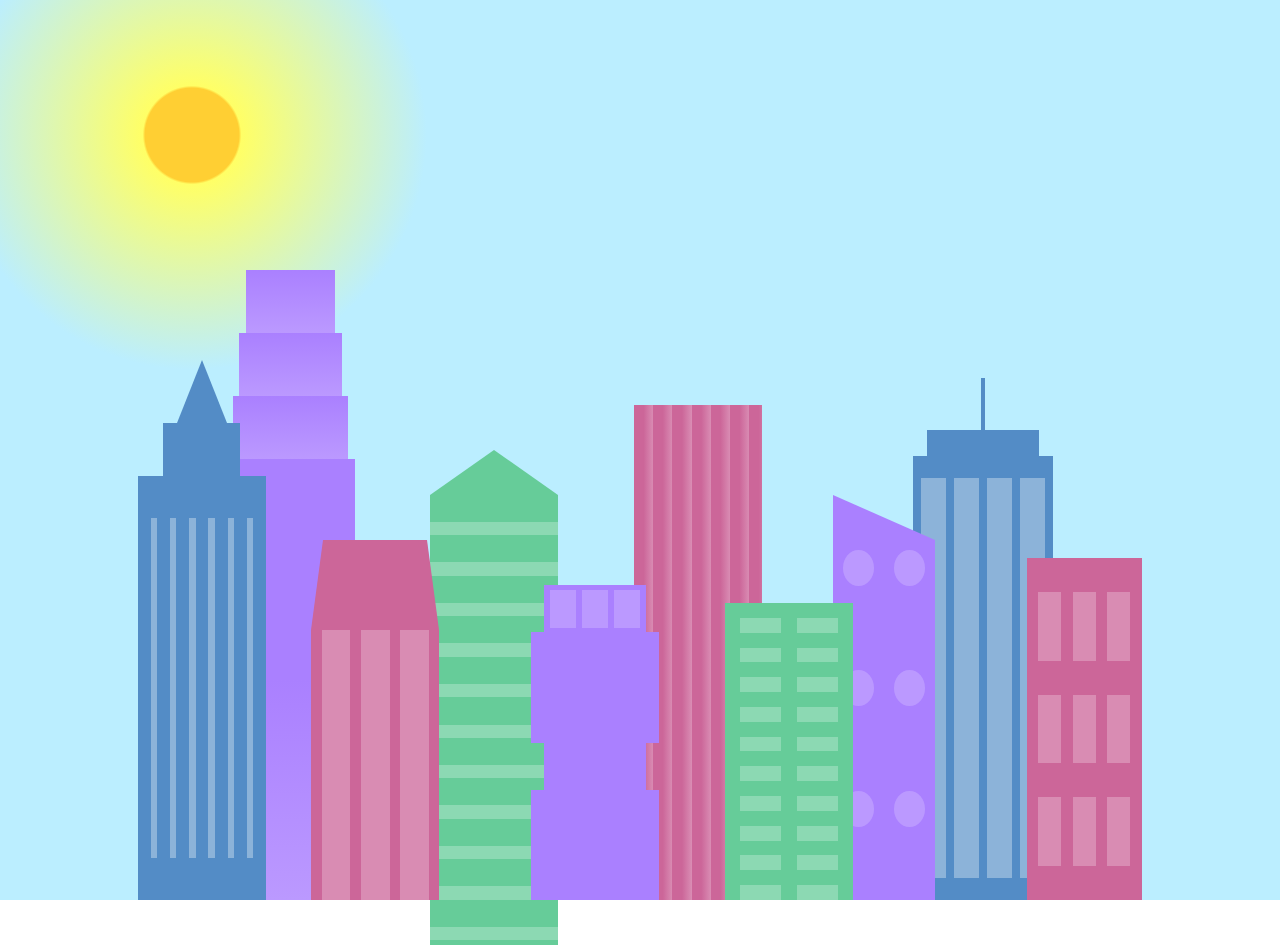
<file: city_skyline.html>
<!DOCTYPE html>
<html lang="en">    
  <head>
    <meta charset="UTF-8">
    <title>City Skyline</title>
    <link href="city_skyline_style.css" rel="stylesheet" />   
  </head>

  <body>
    <div class="background-buildings sky">
      <div></div>
      <div></div>
      <div class="bb1 building-wrap">
        <div class="bb1a bb1-window"></div>
        <div class="bb1b bb1-window"></div>
        <div class="bb1c bb1-window"></div>
        <div class="bb1d"></div>
      </div>
      <div class="bb2">
        <div class="bb2a"></div>
        <div class="bb2b"></div>
      </div>
      <div class="bb3"></div>
      <div></div>
      <div class="bb4 building-wrap">
        <div class="bb4a"></div>
        <div class="bb4b"></div>
        <div class="bb4c window-wrap">
          <div class="bb4-window"></div>
          <div class="bb4-window"></div>
          <div class="bb4-window"></div>
          <div class="bb4-window"></div>
        </div>
      </div>
      <div></div>
      <div></div>
    </div>

    <div class="foreground-buildings">
      <div></div>
      <div></div>
      <div class="fb1 building-wrap">
        <div class="fb1a"></div>
        <div class="fb1b"></div>
        <div class="fb1c"></div>
      </div>
      <div class="fb2">
        <div class="fb2a"></div>
        <div class="fb2b window-wrap">
          <div class="fb2-window"></div>
          <div class="fb2-window"></div>
          <div class="fb2-window"></div>
        </div>
      </div>
      <div></div>
      <div class="fb3 building-wrap">
        <div class="fb3a window-wrap">
          <div class="fb3-window"></div>
          <div class="fb3-window"></div>
          <div class="fb3-window"></div>
        </div>
        <div class="fb3b"></div>
        <div class="fb3a"></div>
        <div class="fb3b"></div>
      </div>
      <div class="fb4">
        <div class="fb4a"></div>
        <div class="fb4b">
          <div class="fb4-window"></div>
          <div class="fb4-window"></div>
          <div class="fb4-window"></div>
          <div class="fb4-window"></div>
          <div class="fb4-window"></div>
          <div class="fb4-window"></div>
        </div>
      </div>
      <div class="fb5"></div>
      <div class="fb6"></div>
      <div></div>
      <div></div>
    </div>
  </body>
</html>
</file>
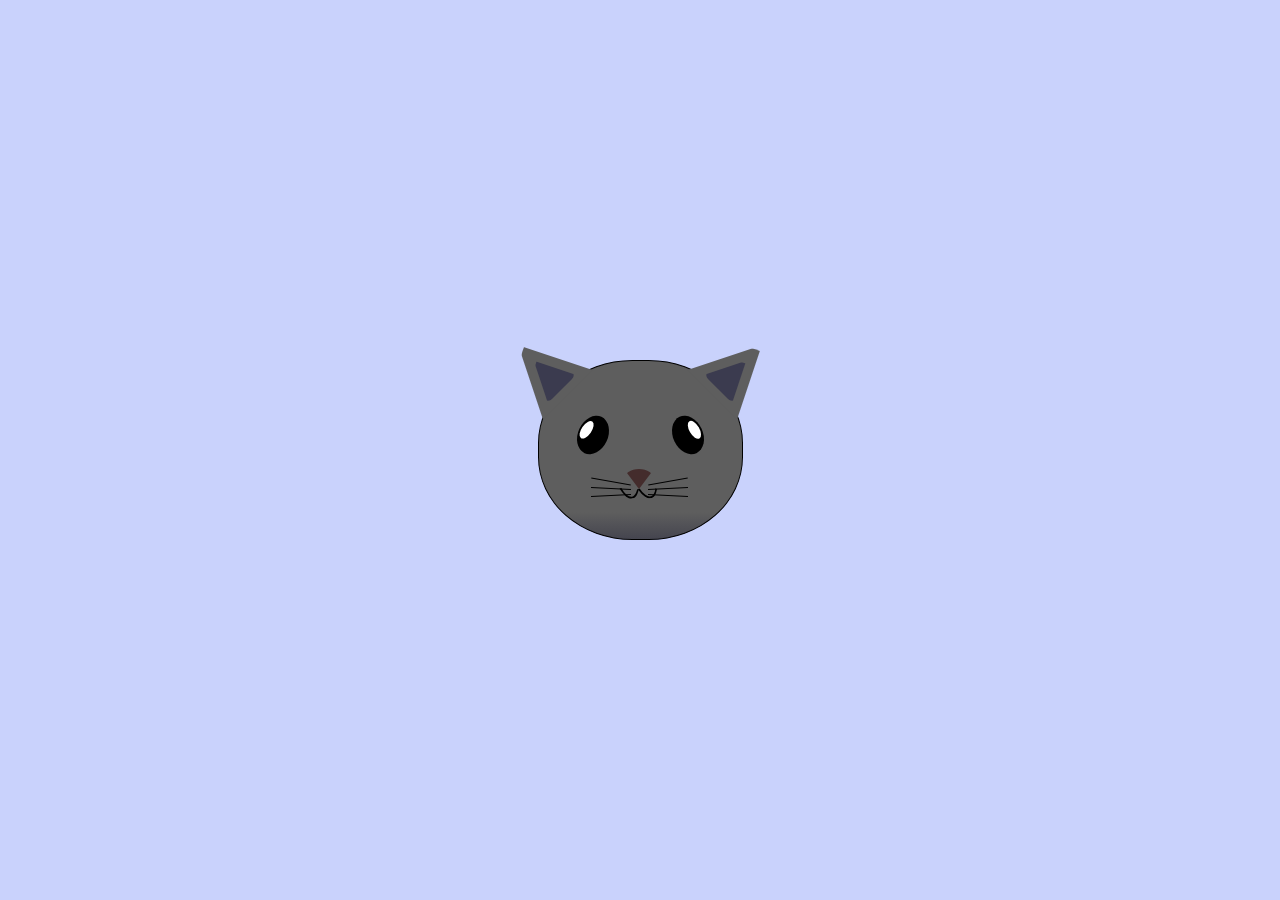
<file: FCC_cat-painting.html>
<!DOCTYPE html>
<html lang="en">
<head>
    <meta charset="UTF-8">
    <title>fCC Cat Painting</title>
    <link rel="stylesheet" href="FCC_cat-painting.css">
</head>
<body>
    <main>
      <div class="cat-head">
        <div class="cat-ears">
          <div class="cat-left-ear">
            <div class="cat-left-inner-ear"></div>
          </div>
          <div class="cat-right-ear">
            <div class="cat-right-inner-ear"></div>
          </div>
        </div>

        <div class="cat-eyes">
          <div class="cat-left-eye">
            <div class="cat-left-inner-eye"></div>
          </div>
          <div class="cat-right-eye">
            <div class="cat-right-inner-eye"></div>
          </div>
        </div>
        
        <div class="cat-nose"></div>

        <div class="cat-mouth">
          <div class="cat-mouth-line-left"></div>
          <div class="cat-mouth-line-right"></div>
        </div>

        <div class="cat-whiskers">
          <div class="cat-whiskers-left">
            <div class="cat-whisker-left-top"></div>
            <div class="cat-whisker-left-middle"></div>
            <div class="cat-whisker-left-bottom"></div>
          </div>
          <div class="cat-whiskers-right">
            <div class="cat-whisker-right-top"></div>
            <div class="cat-whisker-right-middle"></div>
            <div class="cat-whisker-right-bottom"></div>
          </div>
        </div>

      </div>
    </main>
</body>
</html>
</file>
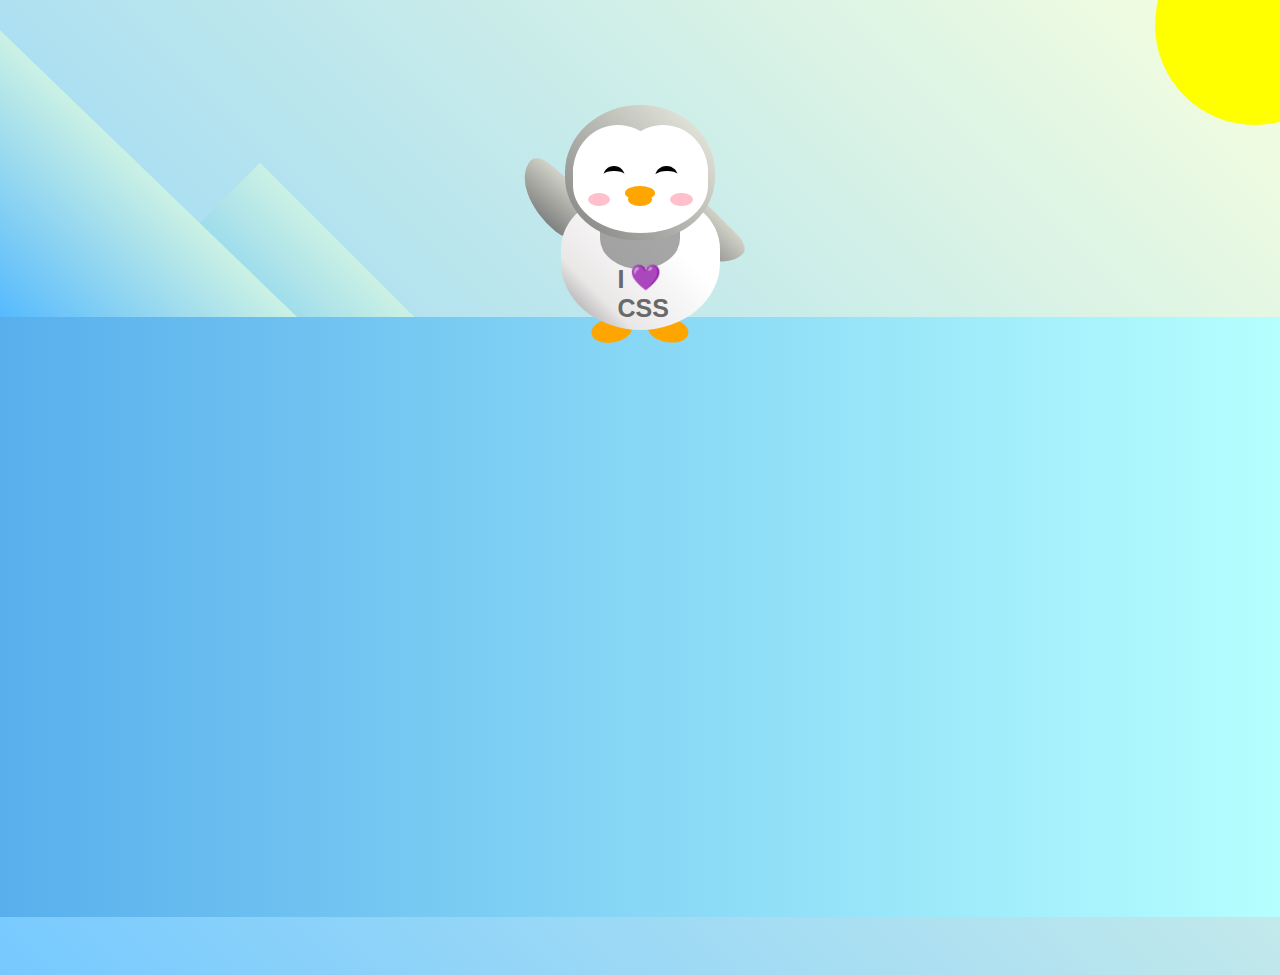
<file: penguin.html>
<!DOCTYPE html>
<html lang="en">
  <head>
    <meta charset="UTF-8" />
    <link rel="stylesheet" href="penguin.css" />
    <title>Penguin</title>
    <meta name="viewport" content="width=device-width, initial-scale=1.0" />
  </head>

  <body>
    <div class="left-mountain"></div>
    <div class="back-mountain"></div>
    <div class="sun"></div>
    <div class="penguin">
      <div class="penguin-head">
        <div class="face left"></div>
        <div class="face right"></div>
        <div class="chin"></div>
        <div class="eye left">
          <div class="eye-lid"></div>
        </div>
        <div class="eye right">
          <div class="eye-lid"></div>
        </div>
        <div class="blush left"></div>
        <div class="blush right"></div>
        <div class="beak top"></div>
        <div class="beak bottom"></div>
      </div>
      <div class="shirt">
        <div>💜</div>
        <p>I CSS</p>
      </div> 
      <div class="penguin-body">
        <div class="arm left"></div>
        <div class="arm right"></div>
        <div class="foot left"></div>
        <div class="foot right"></div>
      </div>
    </div>

    <div class="ground"></div>
  </body>
</html>
</file>
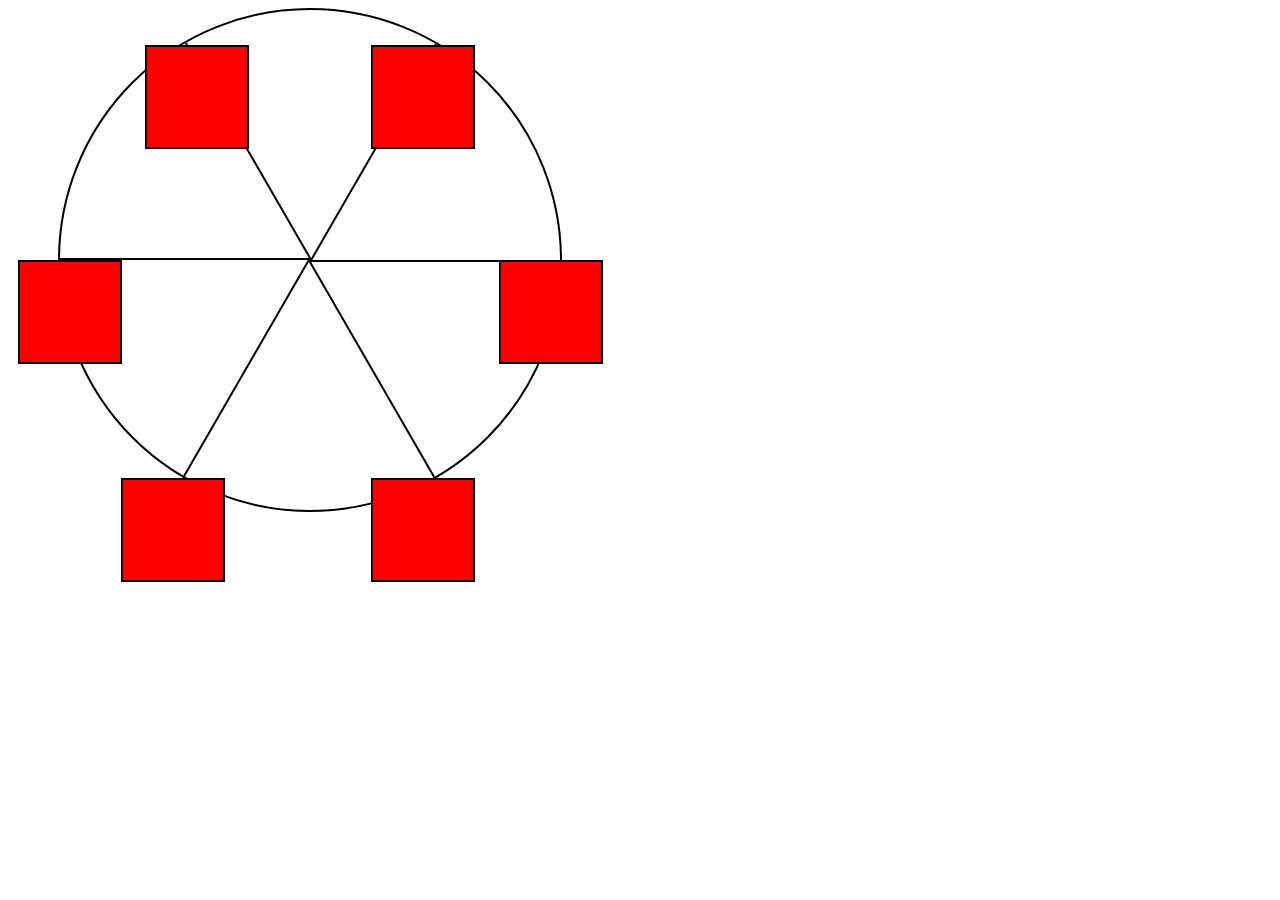
<file: wheel.html>
<!DOCTYPE html>
<html lang="en">
  <head>
    <meta charset="UTF-8">
    <title>Ferris Wheel</title>
    <link rel="stylesheet" href="wheel_styles.css">
  </head>
  <body>
    <div class="wheel">
      <span class="line"></span>
      <span class="line"></span>
      <span class="line"></span>
      <span class="line"></span>
      <span class="line"></span>
      <span class="line"></span>

      <div class="cabin"></div>
      <div class="cabin"></div>
      <div class="cabin"></div>
      <div class="cabin"></div>
      <div class="cabin"></div>
      <div class="cabin"></div>
    </div>
  </body>
</html>
</file>
<file: city_skyline_style.css>
:root {
    --building-color1: #aa80ff;
    --building-color2: #66cc99;
    --building-color3: #cc6699;
    --building-color4: #538cc6;
    --window-color1: #bb99ff;
    --window-color2: #8cd9b3;
    --window-color3: #d98cb3;
    --window-color4: #8cb3d9;
  }
  
  * {
    box-sizing: border-box;
  }
  
  body {
    height: 100vh;
    margin: 0;
    overflow: hidden;
  }
  
  .background-buildings, .foreground-buildings {
    width: 100%;
    height: 100%;
    display: flex;
    align-items: flex-end;
    justify-content: space-evenly;
    position: absolute;
    top: 0;
  }
  
  .building-wrap {
    display: flex;
    flex-direction: column;
    align-items: center;
  }
  
  .window-wrap {
    display: flex;
    align-items: center;
    justify-content: space-evenly;
  }
  
  .sky {
    background: radial-gradient(
        closest-corner circle at 15% 15%,
        #ffcf33,
        #ffcf33 20%,
        #ffff66 21%,
        #bbeeff 100%
      );
  }
  
  /* BACKGROUND BUILDINGS - "bb" stands for "background building" */
  .bb1 {
    width: 10%;
    height: 70%;
  }
  
  .bb1a {
    width: 70%;
  }
    
  .bb1b {
    width: 80%;
  }
    
  .bb1c {
    width: 90%;
  }
  
  .bb1d {
    width: 100%;
    height: 70%;
    background: linear-gradient(
        var(--building-color1) 50%,
        var(--window-color1)
      );
  }
  
  .bb1-window {
    height: 10%;
    background: linear-gradient(
        var(--building-color1),
        var(--window-color1)
      );
  }
  
  .bb2 {
    width: 10%;
    height: 50%;
  }
  
  .bb2a {
    border-bottom: 5vh solid var(--building-color2);
    border-left: 5vw solid transparent;
    border-right: 5vw solid transparent;
  }
  
  .bb2b {
    width: 100%;
    height: 100%;
    background: repeating-linear-gradient(
        var(--building-color2),
        var(--building-color2) 6%,
        var(--window-color2) 6%,
        var(--window-color2) 9%
      );
  }
  
  .bb3 {
    width: 10%;
    height: 55%;
    background: repeating-linear-gradient(
        90deg,
        var(--building-color3),
        var(--building-color3),
        var(--window-color3) 15%
      );
  }
  
  .bb4 {
    width: 11%;
    height: 58%;
  }
  
  .bb4a {
    width: 3%;
    height: 10%;
    background-color: var(--building-color4);
  }
  
  .bb4b {
    width: 80%;
    height: 5%;
    background-color: var(--building-color4);
  }
    
  .bb4c {
    width: 100%;
    height: 85%;
    background-color: var(--building-color4);
  }
  
  .bb4-window {
    width: 18%;
    height: 90%;
    background-color: var(--window-color4);
  }
  
  /* FOREGROUND BUILDINGS - "fb" stands for "foreground building" */
  .fb1 {
    width: 10%;
    height: 60%;
  }
  
  .fb1a {
    border-bottom: 7vh solid var(--building-color4);
    border-left: 2vw solid transparent;
    border-right: 2vw solid transparent;
  }
  
  .fb1b {
    width: 60%;
    height: 10%;
    background-color: var(--building-color4);
  }
    
  .fb1c {
    width: 100%;
    height: 80%;
    background: repeating-linear-gradient(
        90deg,
        var(--building-color4),
        var(--building-color4) 10%,
        transparent 10%,
        transparent 15%
      ),
      repeating-linear-gradient(
        var(--building-color4),
        var(--building-color4) 10%,
        var(--window-color4) 10%,
        var(--window-color4) 90%
      );
  }
  
  .fb2 {
    width: 10%;
    height: 40%;
  }
  
  .fb2a {
    width: 100%;
    border-bottom: 10vh solid var(--building-color3);
    border-left: 1vw solid transparent;
    border-right: 1vw solid transparent;
  }
  
  .fb2b {
    width: 100%;
    height: 75%;
    background-color: var(--building-color3);
  }
  
  .fb2-window {
    width: 22%;
    height: 100%;
    background-color: var(--window-color3);
  }
  
  .fb3 {
    width: 10%;
    height: 35%;
  }
    
  .fb3a {
    width: 80%;
    height: 15%;
    background-color: var(--building-color1);
  }
    
  .fb3b {
    width: 100%;
    height: 35%;
    background-color: var(--building-color1);
  }
  
  .fb3-window {
    width: 25%;
    height: 80%;
    background-color: var(--window-color1);
  }
  
  .fb4 {
    width: 8%;
    height: 45%;
    position: relative;
    left: 10%;
  }
  
  .fb4a {
    border-top: 5vh solid transparent;
    border-left: 8vw solid var(--building-color1);
  }
  
  .fb4b {
    width: 100%;
    height: 89%;
    background-color: var(--building-color1);
    display: flex;
    flex-wrap: wrap;
  }
  
  .fb4-window {
    width: 30%;
    height: 10%;
    border-radius: 50%;
    background-color: var(--window-color1);
    margin: 10%;
  }
  
  .fb5 {
    width: 10%;
    height: 33%;
    position: relative;
    right: 10%;
    background: repeating-linear-gradient(
        var(--building-color2),
        var(--building-color2) 5%,
        transparent 5%,
        transparent 10%
      ),
      repeating-linear-gradient(
        90deg,
        var(--building-color2),
        var(--building-color2) 12%,
        var(--window-color2) 12%,
        var(--window-color2) 44%
      );
  }
  
  .fb6 {
    width: 9%;
    height: 38%;
    background: repeating-linear-gradient(
        90deg,
        var(--building-color3),
        var(--building-color3) 10%,
        transparent 10%,
        transparent 30%
      ),
      repeating-linear-gradient(
        var(--building-color3),
        var(--building-color3) 10%,
        var(--window-color3) 10%,
        var(--window-color3) 30%
      );
  }
  
  @media (max-width: 1000px) {
    :root {
      --building-color1: #000;
      --building-color2: #000;
      --building-color3: #000;
      --building-color4: #000;
      --window-color1: #777;
      --window-color2: #777;
      --window-color3: #777;
      --window-color4: #777;
    }
    .sky {
      background: radial-gradient(
          closest-corner circle at 15% 15%,
          #ccc,
          #ccc 20%,
          #445 21%,
          #223 100%
        );
    }
  }
</file>
<file: FCC_cat-painting.css>
* {
    box-sizing: border-box;
  }
  
  body {
    background-color: #c9d2fc;
  }
  
  .cat-head {
    position: absolute;
    right: 0;
    left: 0;
    top: 0;
    bottom: 0;
    margin: auto;
    background: linear-gradient(#5e5e5e 85%, #45454f 100%);
    width: 205px;
    height: 180px;
    border: 1px solid #000;
    border-radius: 46%;
  }
  
  .cat-left-ear {
    position: absolute;
    top: -26px;
    left: -31px;
    z-index: 1;
    border-top-left-radius: 90px;
    border-top-right-radius: 10px;
    transform: rotate(-45deg);
    border-left: 35px solid transparent;
    border-right: 35px solid transparent;
    border-bottom: 70px solid #5e5e5e;
  }
  
  .cat-right-ear {
    position: absolute;
    top: -26px;
    left: 163px;
    z-index: 1;
    transform: rotate(45deg);
    border-top-left-radius: 90px;
    border-top-right-radius: 10px;
    border-left: 35px solid transparent;
    border-right: 35px solid transparent;
    border-bottom: 70px solid #5e5e5e;
  }
  
  .cat-left-inner-ear {
    position: absolute;
    top: 22px;
    left: -20px;
    border-top-left-radius: 90px;
    border-top-right-radius: 10px;
    border-bottom-right-radius: 40%;
    border-bottom-left-radius: 40%;
    border-left: 20px solid transparent;
    border-right: 20px solid transparent;
    border-bottom: 40px solid #3b3b4f;
  }
  
  .cat-right-inner-ear {
    position: absolute;
    top: 22px;
    left: -20px;
    border-top-left-radius: 90px;
    border-top-right-radius: 10px;
    border-bottom-right-radius: 40%;
    border-bottom-left-radius: 40%;
    border-left: 20px solid transparent;
    border-right: 20px solid transparent;
    border-bottom: 40px solid #3b3b4f;
  }
  
  .cat-left-eye {
    position: absolute;
    top: 54px;
    left: 39px;
    border-radius: 60%;
    transform: rotate(25deg);
    width: 30px;
    height: 40px;
    background-color: #000;
  }
  
  .cat-right-eye {
    position: absolute;
    top: 54px;
    left: 134px;
    border-radius: 60%;
    transform: rotate(-25deg);
    width: 30px;
    height: 40px;
    background-color: #000;
  }
  
  .cat-left-inner-eye {
    position: absolute;
    top: 8px;
    left: 2px;
    width: 10px;
    height: 20px;
    transform: rotate(10deg);
    background-color: #fff;
    border-radius: 60%;
  }
  
  .cat-right-inner-eye {
    position: absolute;
    top: 8px;
    left: 18px;
    transform: rotate(-5deg);
    width: 10px;
    height: 20px;
    background-color: #fff;
    border-radius: 60%;
  }
  
  .cat-nose {
    position: absolute;
    top: 108px;
    left: 85px;
    border-top-left-radius: 50%;
    border-bottom-right-radius: 50%;
    border-bottom-left-radius: 50%;
    transform: rotate(180deg);
    border-left: 15px solid transparent;
    border-right: 15px solid transparent;
    border-bottom: 20px solid #442c2c;
  }
  
  .cat-mouth div {
    width: 30px;
    height: 50px;
    border: 2px solid #000;
    border-radius: 190%/190px 150px 0 0;
    border-color: black transparent transparent transparent;
  }
  
  .cat-mouth-line-left {
    position: absolute;
    top: 88px;
    left: 74px;
    transform: rotate(170deg);
  }
  
  .cat-mouth-line-right {
    position: absolute;
    top: 88px;
    left: 91px;
    transform: rotate(165deg);
  }
  
  .cat-whiskers-left div {
    width: 40px;
    height: 1px;
    background-color: #000;
  }
  
  .cat-whiskers-right div {
    width: 40px;
    height: 1px;
    background-color: #000;
  }
  
  .cat-whisker-left-top {
    position: absolute;
    top: 120px;
    left: 52px;
    transform: rotate(10deg);
  }
  
  .cat-whisker-left-middle {
    position: absolute;
    top: 127px;
    left: 52px;
    transform: rotate(3deg);
  }
  
  .cat-whisker-left-bottom {
    position: absolute;
    top: 134px;
    left: 52px;
    transform: rotate(-3deg);
  }
  
  .cat-whisker-right-top {
    position: absolute;
    top: 120px;
    left: 109px;
    transform: rotate(-10deg);
  }
  
  .cat-whisker-right-middle {
    position: absolute;
    top: 127px;
    left: 109px;
    transform: rotate(-3deg);
  }
  
  .cat-whisker-right-bottom {
    position: absolute;
    top: 134px;
    left: 109px;
  transform:rotate(3deg);  
  }
</file>
<file: penguin.css>
:root {
    --penguin-face: white;
    --penguin-picorna: orange;
    --penguin-skin: gray;
  }
  
  body {
    background: linear-gradient(45deg, rgb(118, 201, 255), rgb(247, 255, 222));
    margin: 0;
    padding: 0;
    width: 100%;
    height: 100vh;
    overflow: hidden;
  }
  
  .left-mountain {
    width: 300px;
    height: 300px;
    background: linear-gradient(rgb(203, 241, 228), rgb(80, 183, 255));
    position: absolute;
    transform: skew(0deg, 44deg);
    z-index: 2;
    margin-top: 100px;
  }
  
  .back-mountain {
    width: 300px;
    height: 300px;
    background: linear-gradient(rgb(203, 241, 228), rgb(47, 170, 255));
    position: absolute;
    z-index: 1;
    transform: rotate(45deg);
    left: 110px;
    top: 225px;
  }
  
  .sun {
    width: 200px;
    height: 200px;
    background-color: yellow;
    position: absolute;
    border-radius: 50%;
    top: -75px;
    right: -75px;
  }
  
  .penguin {
    width: 300px;
    height: 300px;
    margin: auto;
    margin-top: 75px;
    z-index: 4;
    position: relative;
    transition: transform 1s ease-in-out 0ms;
  }
  
  .penguin * {
    position: absolute;
  }
  
  .penguin:active {
    transform: scale(1.5);
    cursor: not-allowed;
  }
  
  .penguin-head {
    width: 50%;
    height: 45%;
    background: linear-gradient(
      45deg,
      var(--penguin-skin),
      rgb(239, 240, 228)
    );
    border-radius: 70% 70% 65% 65%;
    top: 10%;
    left: 25%;
    z-index: 1;
  }
  
  .face {
    width: 60%;
    height: 70%;
    background-color: var(--penguin-face);
    border-radius: 70% 70% 60% 60%;
    top: 15%;
  }
  
  .face.left {
    left: 5%;
  }
  
  .face.right {
    right: 5%;
  }
  
  .chin {
    width: 90%;
    height: 70%;
    background-color: var(--penguin-face);
    top: 25%;
    left: 5%;
    border-radius: 70% 70% 100% 100%;
  }
  
  .eye {
    width: 15%;
    height: 17%;
    background-color: black;
    top: 45%;
    border-radius: 50%;
  }
  
  .eye.left {
    left: 25%;
  }
  
  .eye.right {
    right: 25%;
  }
  
  .eye-lid {
    width: 150%;
    height: 100%;
    background-color: var(--penguin-face);
    top: 25%;
    left: -23%;
    border-radius: 50%;
  }
  
  .blush {
    width: 15%;
    height: 10%;
    background-color: pink;
    top: 65%;
    border-radius: 50%;
  }
  
  .blush.left {
    left: 15%;
  }
  
  .blush.right {
    right: 15%;
  }
  
  .beak {
    height: 10%;
    background-color: var(--penguin-picorna);
    border-radius: 50%;
  }
  
  .beak.top {
    width: 20%;
    top: 60%;
    left: 40%;
  }
  
  .beak.bottom {
    width: 16%;
    top: 65%;
    left: 42%;
  }
  
  .shirt {
    font: bold 25px Helvetica, sans-serif;
    top: 165px;
    left: 127.5px;
    z-index: 1;
    color: #6a6969;
  }
  
  .shirt div {
    font-weight:  initial;
    top: 22.5px;
    left: 12px;
  }
  
  .penguin-body {
    width: 53%;
    height: 45%;
    background: linear-gradient(
      45deg,
      rgb(134, 133, 133) 0%,
      rgb(234, 231, 231) 25%,
      white 67%
    );
    border-radius: 80% 80% 100% 100%;
    top: 40%;
    left: 23.5%;
  }
  
  .penguin-body::before {
    content: "";
    position: absolute;
    width: 50%;
    height: 45%;
    background-color: var(--penguin-skin);
    top: 10%;
    left: 25%;
    border-radius: 0% 0% 100% 100%;
    opacity: 70%;
  }
  
  .arm {
    width: 30%;
    height: 60%;
    background: linear-gradient(
      90deg,
      var(--penguin-skin),
      rgb(209, 210, 199)
    );
    border-radius: 30% 30% 30% 120%;
    z-index: -1;
  }
  
  .arm.left {
    top: 35%;
    left: 5%;
    transform-origin: top left; 
    transform: rotate(130deg) scaleX(-1);
    animation: 3s linear infinite wave;
  }
  
  .arm.right {
    top: 0%;
    right: -5%;
    transform: rotate(-45deg);
  }
  
  @keyframes wave {
    10% {
      transform: rotate(110deg) scaleX(-1);
    }
    20% {
      transform: rotate(130deg) scaleX(-1);
    }
    30% {
      transform: rotate(110deg) scaleX(-1);
    }
    40% {
      transform: rotate(130deg) scaleX(-1);
    }
  }
  
  .foot {
    width:  15%;
    height: 30%;
    background-color: var(--penguin-picorna);
    top: 85%;
    border-radius: 50%;
    z-index: -1;
  }
  
  .foot.left {
    left: 25%;
    transform: rotate(80deg);
  }
  
  .foot.right {
    right: 25%;
    transform: rotate(-80deg);
  }
  
  .ground {
    width: 100vw;
    height: 400px;
    background: linear-gradient(90deg, rgb(88, 175, 236), rgb(182, 255, 255));
    z-index: 3;
    position: absolute;
    margin-top: -58px;
    height: calc(100vh - 300px);
  }
</file>
<file: wheel_styles.css>
.wheel {
    border: 2px solid black;
    border-radius: 50%;
    margin-left: 50px;
    position: absolute;
    height: 55vw;
    width: 55vw;
    max-width: 500px;
    max-height: 500px;
    animation-name: wheel;
    animation-duration: 10s;
    animation-iteration-count: infinite;
    animation-timing-function: linear;
  }
  
  .line {
    background-color: black;
    width: 50%;
    height: 2px;
    position: absolute;
    top: 50%;
    left: 50%;
    transform-origin: 0% 0%;
  }
  
  .line:nth-of-type(2) {
    transform: rotate(60deg);
  }
  .line:nth-of-type(3) {
    transform: rotate(120deg);
  }
  .line:nth-of-type(4) {
    transform: rotate(180deg);
  }
  .line:nth-of-type(5) {
    transform: rotate(240deg);
  }
  .line:nth-of-type(6) {
    transform: rotate(300deg);
  }
  
  .cabin {
    background-color: red;
    width: 20%;
    height: 20%;
    position: absolute;
    border: 2px solid;
    transform-origin: 50% 0%;
    animation: cabins 10s ease-in-out infinite;
  }
  
  .cabin:nth-of-type(1) {
    right: -8.5%;
    top: 50%;
  }
  .cabin:nth-of-type(2) {
    right: 17%;
    top: 93.5%;
  }
  .cabin:nth-of-type(3) {
    right: 67%;
    top: 93.5%;
  }
  .cabin:nth-of-type(4) {
    left: -8.5%;
    top: 50%;
  }
  .cabin:nth-of-type(5) {
    left: 17%;
    top: 7%;
  }
  .cabin:nth-of-type(6) {
    right: 17%;
    top: 7%;
  }
  
  @keyframes wheel {
     0% {
       transform: rotate(0deg);
     }
     100% {
       transform: rotate(360deg);
     }
  }
  
  @keyframes cabins {
    0% {
      transform: rotate(0deg);
    }
    25% {
      background-color: yellow;
    }
    50% {
      background-color: purple;
    }
    75% {
      background-color: yellow;
    }
    100% {
      transform: rotate(-360deg);
    }
  }
</file>
